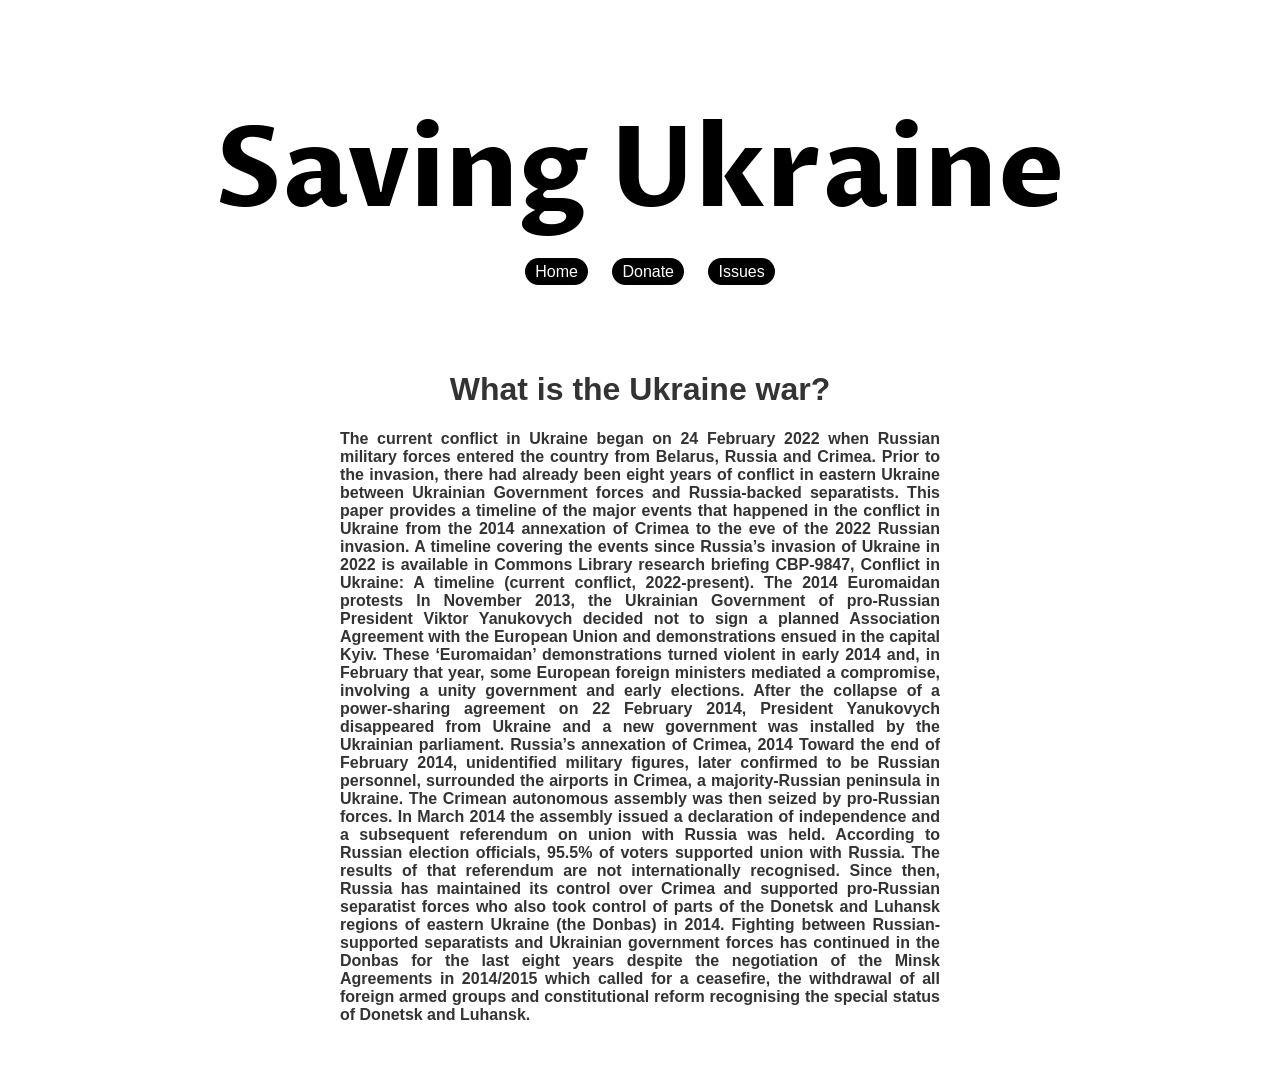
<file: index.html>
<!DOCTYPE html>
<html lang="en">
<head>
    <meta charset="UTF-8">
    <meta name="viewport" content="width=device-width, initial-scale=1.0">
    <link rel="stylesheet" href="style.css">

	<link rel="preconnect" href="https://fonts.googleapis.com">
	<link rel="preconnect" href="https://fonts.gstatic.com" crossorigin>
	<link href="https://fonts.googleapis.com/css2?family=Proza+Libre" rel="stylesheet">


    <title>SaveUkraine.org</title>
</head>
<body style="background: url('https://media.npr.org/assets/img/2022/12/07/time-zelenskyy-d49b22ce606e3d91d7b557e47df61e664072190e-s1200-c85.webp?&maxwidth=980'); background-size: cover;" >
<body>
    <header>
        <h1>Saving Ukraine</h1>
        <nav>
            <ul>
                <li><a href="index.html" class='highlight'>Home</a></li>
                <li><a href="donate.html" class='highlight'>Donate</a></li>
                <li><a href="issues.html" class='highlight'>Issues</a></li>
            </ul>
        </nav>
    </header>


    <div class="data-section">
        <h1>What is the Ukraine war?</h1>
        <p>The current conflict in Ukraine began on 24 February 2022 when Russian military forces entered the country from Belarus, Russia and Crimea.

Prior to the invasion, there had already been eight years of conflict in eastern Ukraine between Ukrainian Government forces and Russia-backed separatists.

This paper provides a timeline of the major events that happened in the conflict in Ukraine from the 2014 annexation of Crimea to the eve of the 2022 Russian invasion.

A timeline covering the events since Russia’s invasion of Ukraine in 2022 is available in Commons Library research briefing CBP-9847, Conflict in Ukraine: A timeline (current conflict, 2022-present).

The 2014 Euromaidan protests
In November 2013, the Ukrainian Government of pro-Russian President Viktor Yanukovych decided not to sign a planned Association Agreement with the European Union and demonstrations ensued in the capital Kyiv. These ‘Euromaidan’ demonstrations turned violent in early 2014 and, in February that year, some European foreign ministers mediated a compromise, involving a unity government and early elections.

After the collapse of a power-sharing agreement on 22 February 2014, President Yanukovych disappeared from Ukraine and a new government was installed by the Ukrainian parliament.

Russia’s annexation of Crimea, 2014
Toward the end of February 2014, unidentified military figures, later confirmed to be Russian personnel, surrounded the airports in Crimea, a majority-Russian peninsula in Ukraine. The Crimean autonomous assembly was then seized by pro-Russian forces.

In March 2014 the assembly issued a declaration of independence and a subsequent referendum on union with Russia was held. According to Russian election officials, 95.5% of voters supported union with Russia. The results of that referendum are not internationally recognised.

Since then, Russia has maintained its control over Crimea and supported pro-Russian separatist forces who also took control of parts of the Donetsk and Luhansk regions of eastern Ukraine (the Donbas) in 2014.

Fighting between Russian-supported separatists and Ukrainian government forces has continued in the Donbas for the last eight years despite the negotiation of the Minsk Agreements in 2014/2015 which called for a ceasefire, the withdrawal of all foreign armed groups and constitutional reform recognising the special status of Donetsk and Luhansk.</p>
    </div>

</body>
</html>
</file>
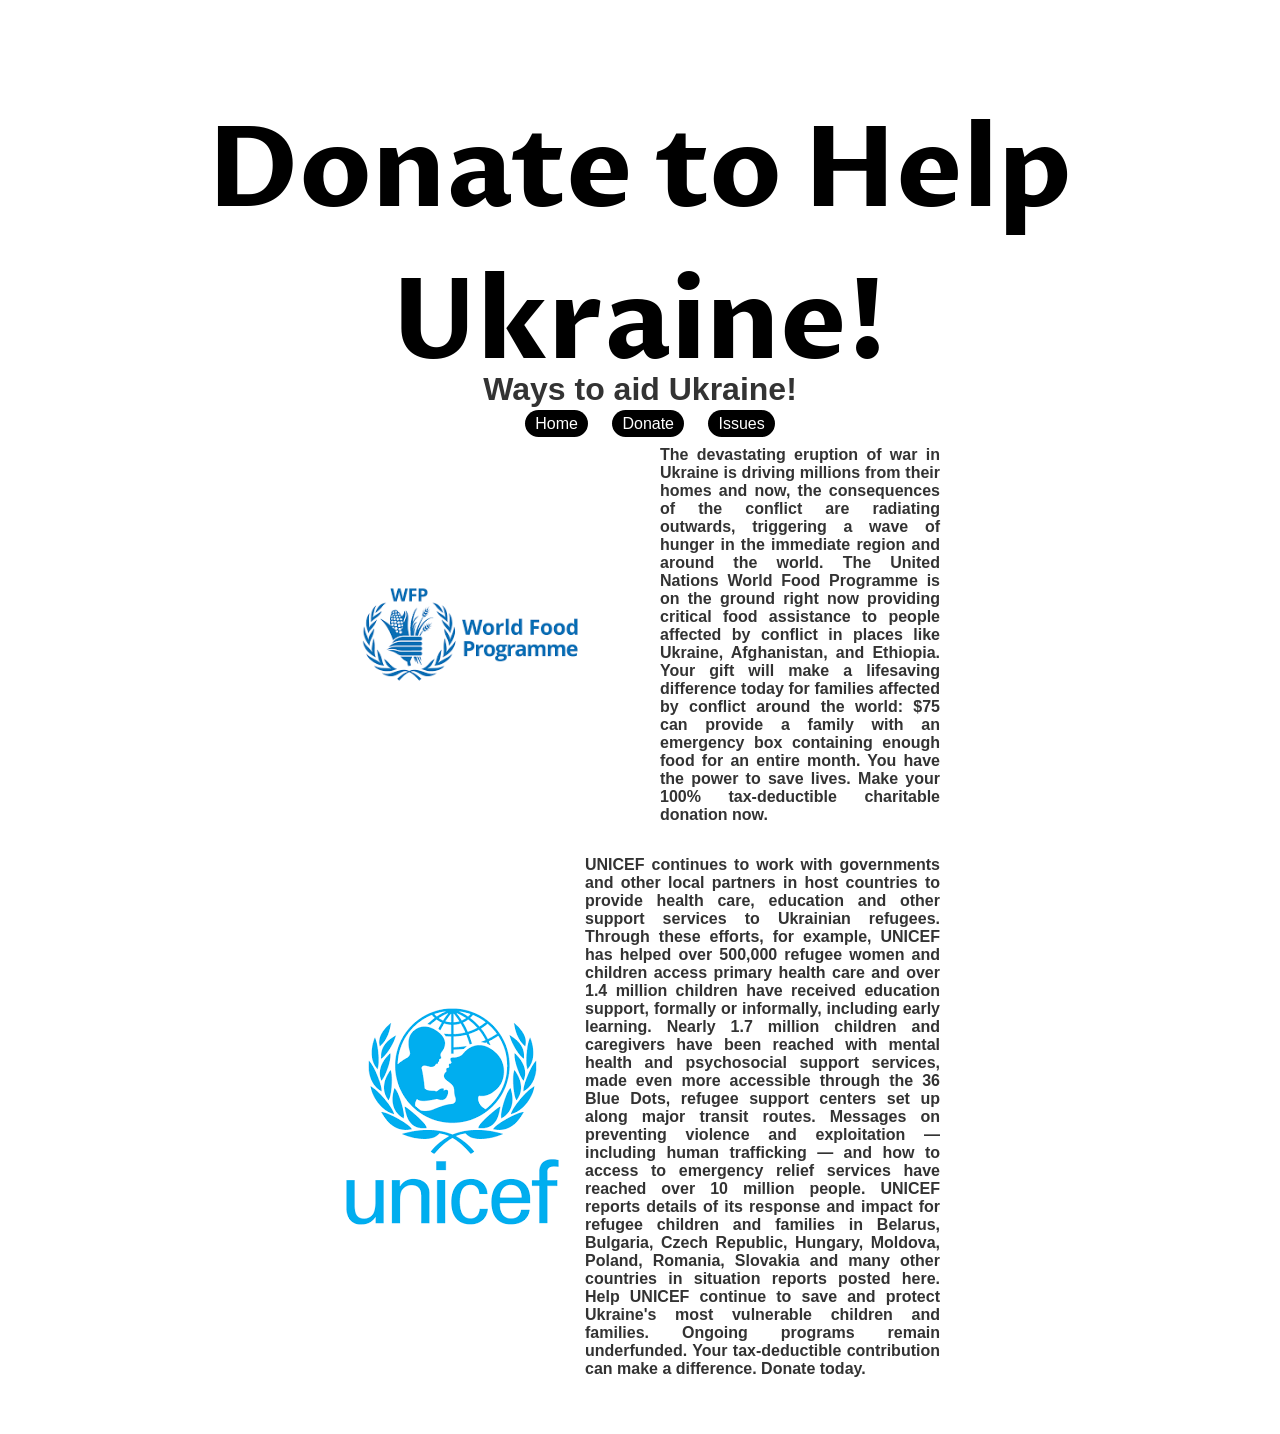
<file: donate.html>
<!DOCTYPE html>
<html lang="en">
<head>
    <meta charset="UTF-8">
    <meta name="viewport" content="width=device-width, initial-scale=1.0">
    <link rel="stylesheet" href="style.css">

	<link rel="preconnect" href="https://fonts.googleapis.com">
	<link rel="preconnect" href="https://fonts.gstatic.com" crossorigin>
	<link href="https://fonts.googleapis.com/css2?family=Proza+Libre" rel="stylesheet">


    <title>SaveUkraine.org</title>
</head>
<body style="background: url('https://media.npr.org/assets/img/2022/12/07/time-zelenskyy-d49b22ce606e3d91d7b557e47df61e664072190e-s1200-c85.webp?&maxwidth=980'); background-size: cover;" >
    <header>
        <h1>Donate to Help Ukraine!</h1>
        <nav>
            <ul>
                <li><a href="index.html" class='highlight'>Home</a></li>
                <li><a href="donate.html" class='highlight'>Donate</a></li>
                <li><a href="issues.html" class='highlight'>Issues</a></li>
            </ul>
        </nav>
    </header>

<!--     <div class="scroll-down-message">
        <p><span class = 'highlight'> Scroll down to learn more</span></p>
    </div> -->

    <div class="data-section">
        <h1 style="text-align:center;">Ways to aid Ukraine! </h1>
        <div class="image-section">
            <img src="WFP.png">
            <p>The devastating eruption of war in Ukraine is driving millions from their homes and now, the consequences of the conflict are radiating outwards, triggering a wave of hunger in the immediate region and around the world.

The United Nations World Food Programme is on the ground right now providing critical food assistance to people affected by conflict in places like Ukraine, Afghanistan, and Ethiopia.

Your gift will make a lifesaving difference today for families affected by conflict around the world: $75 can provide a family with an emergency box containing enough food for an entire month.

You have the power to save lives. Make your 100% tax-deductible charitable donation now.
            </p>
        </div>

        <div class="image-section">
            <img src="unicef.png">
            <p>UNICEF continues to work with governments and other local partners in host countries to provide health care, education and other support services to Ukrainian refugees.

Through these efforts, for example, UNICEF has helped over 500,000 refugee women and children access primary health care and over 1.4 million children have received education support, formally or informally, including early learning.

Nearly 1.7 million children and caregivers have been reached with mental health and psychosocial support services, made even more accessible through the 36 Blue Dots, refugee support centers set up along major transit routes.

Messages on preventing violence and exploitation — including human trafficking — and how to access to emergency relief services have reached over 10 million people.

UNICEF reports details of its response and impact for refugee children and families in Belarus, Bulgaria, Czech Republic, Hungary, Moldova, Poland, Romania, Slovakia and many other countries in situation reports posted here. 

Help UNICEF continue to save and protect Ukraine's most vulnerable children and families. Ongoing programs remain underfunded. Your tax-deductible contribution can make a difference. Donate today.

</p>
        </div>
    </div>

</body>
</html>
</file>
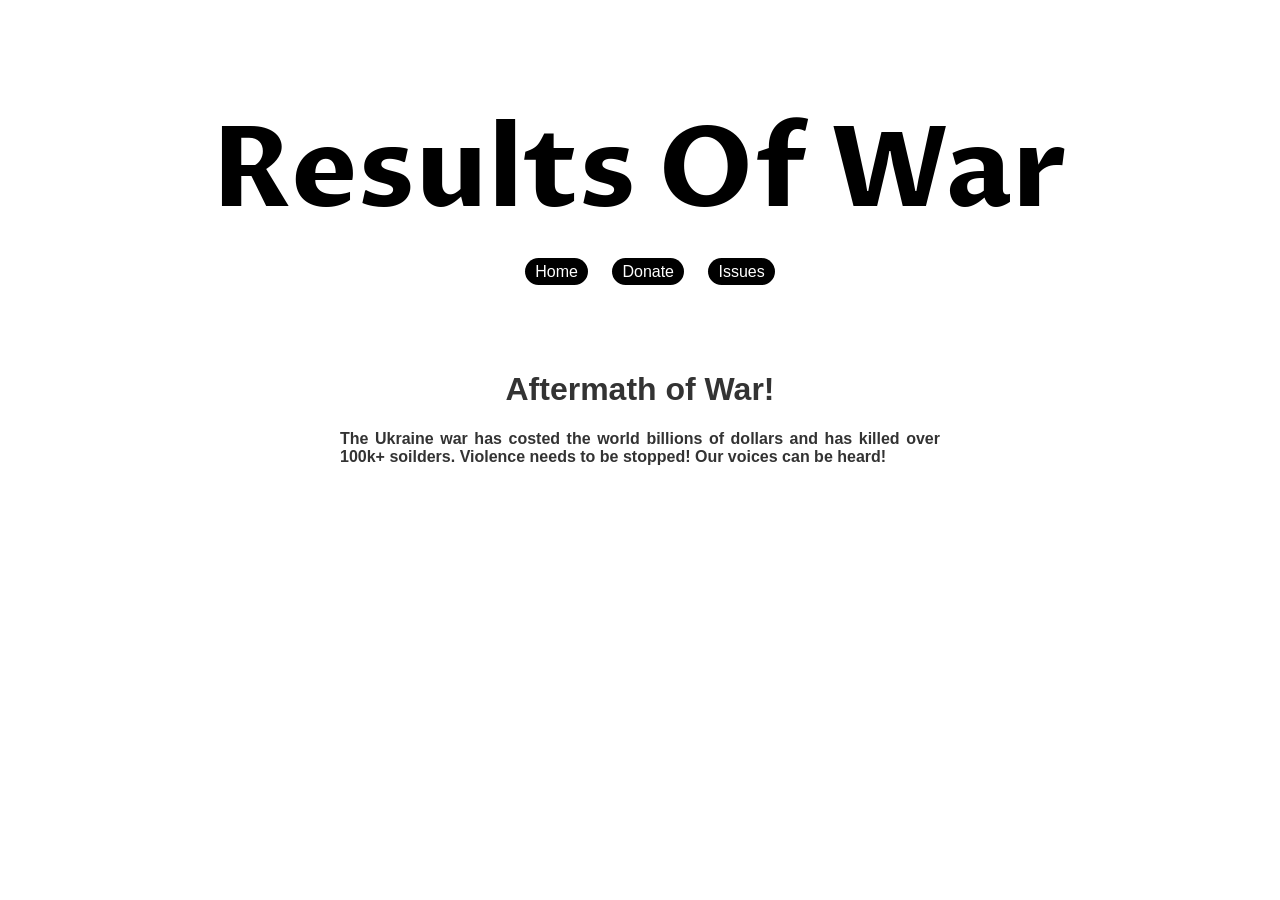
<file: issues.html>
<!DOCTYPE html>
<html lang="en">
<head>
    <meta charset="UTF-8">
    <meta name="viewport" content="width=device-width, initial-scale=1.0">
    <link rel="stylesheet" href="style.css">

	<link rel="preconnect" href="https://fonts.googleapis.com">
	<link rel="preconnect" href="https://fonts.gstatic.com" crossorigin>
	<link href="https://fonts.googleapis.com/css2?family=Proza+Libre" rel="stylesheet">


    <title>SaveUkraine.org</title>
</head>
<body style="background: url('https://media.npr.org/assets/img/2022/12/07/time-zelenskyy-d49b22ce606e3d91d7b557e47df61e664072190e-s1200-c85.webp?&maxwidth=980'); background-size: cover;" >
    <header>
        <h1>Results Of War</h1>
        <nav>
            <ul>
                <li><a href="index.html" class='highlight'>Home</a></li>
                <li><a href="donate.html" class='highlight'>Donate</a></li>
                <li><a href="#issues" class='highlight'>Issues</a></li>
            </ul>
        </nav>
    </header>
    <div class="data-section">
        <h1 style="text-align:center;">Aftermath of War! </h1>
        <p>The Ukraine war has costed the world billions of dollars and has killed over 100k+ soilders. Violence needs to be stopped! Our voices can be heard!</p>
        <iframe width="560" height="315" src="https://www.youtube.com/embed/MVu8QbxafJE?si=KSlfzkN7gDtJVEF_" title="YouTube video player" frameborder="0" allow="accelerometer; autoplay; clipboard-write; encrypted-media; gyroscope; picture-in-picture; web-share" allowfullscreen></iframe>
    </div>

</body>
</html>
</file>
<file: style.css>
body {
    font-family: Arial, sans-serif;
    background-color: #f0f0f0;
    margin: 0;
    padding: 0;
    background: url("pictures/background.jpg");
    background-size: cover;
    background-repeat: no-repeat;
    align-content: center;
    text-align: center;
}

header {
    text-align: center;
    padding: 20px 0;
    height : 30vh;
    flex-direction: row-reverse;
}

header h1 {
	font-family: "Proza Libre", sans-serif;
    font-size: 7rem;
    margin-bottom: 10px;
    color: black;
    text-align: center;
}

nav ul {
    list-style-type: none;
    align-content: center;
}

nav ul li {
    display: inline;
    margin-right: 20px;
    align-content: center;
}

nav a {
    color: white;
    text-decoration: none; 
    flex-direction: row;
}


/* flexbox align-content, align-items, flex-direction */
.image-section {
    display: flex;
    align-items: center; 
}

.image-section img {
    max-width: 50%;
    margin-right: 20px;
    align-items: center;
}


.highlight {
    background-color: #000;
    padding: 5px 10px; 
    border-radius: 100px; 
    align-content: space-evenly;
}

.data-section {
    max-width: 50%; 
    margin: 20px auto; 
    padding: 20px;
    box-sizing: border-box; 
    text-align: justify; 
    background-color: white;
    align-content: space-between;
}

.data-section p {
    color: #333; 
    font-size: 16px; 
    font-weight: bold; 
    flex-direction: row-reverse;
}

.data-section h1 {
    color: #333; 
    font-size: 2rem; 
    font-weight: bold; 
    text-align: center;
}
</file>
